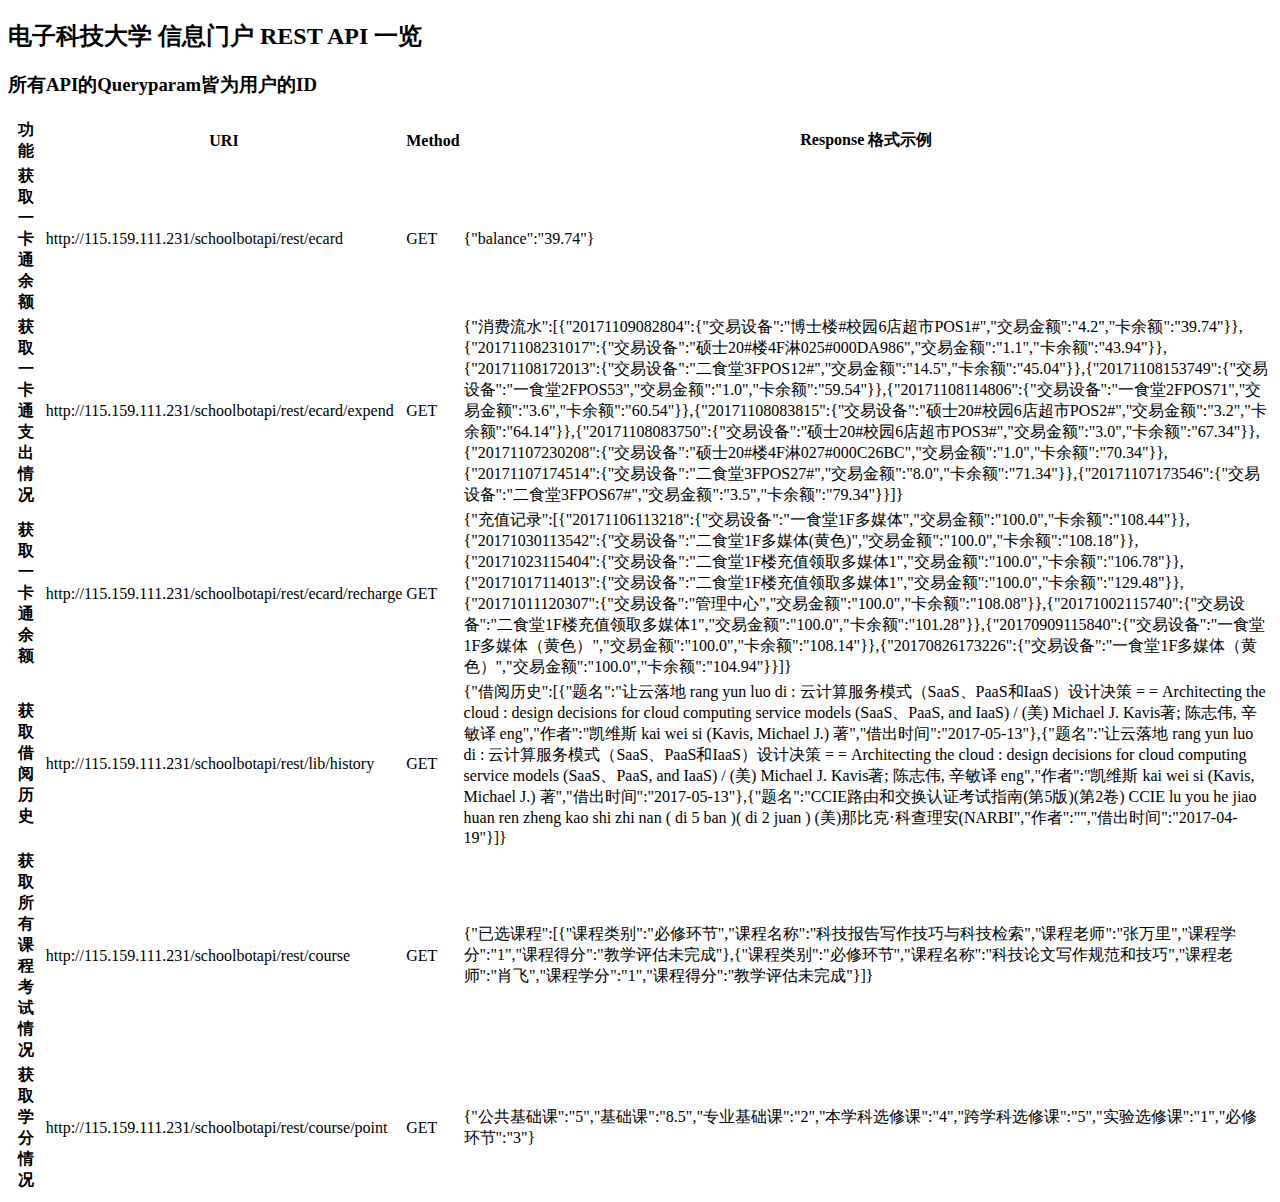
<file: schoolbotapi/target/schoolbotapi/index.html>
<!DOCTYPE html>
<html lang="en">
<head>
    <meta charset="UTF-8">
    <title>UESTC REST API</title>
</head>
<body>
<h2>电子科技大学 信息门户 REST API 一览</h2>
<h3>所有API的Queryparam皆为用户的ID</h3>
<table>
    <tr>
        <th>功能</th>
        <th>URI</th>
        <th>Method</th>
        <th>Response 格式示例</th>
    </tr>
    <tr>
        <th>获取一卡通余额</th>
        <td>http://115.159.111.231/schoolbotapi/rest/ecard</td>
        <td>GET</td>
        <td>{"balance":"39.74"}</td>
    </tr>
    <tr>
        <th>获取一卡通支出情况</th>
        <td>http://115.159.111.231/schoolbotapi/rest/ecard/expend</td>
        <td>GET</td>
        <td>{"消费流水":[{"20171109082804":{"交易设备":"博士楼#校园6店超市POS1#","交易金额":"4.2","卡余额":"39.74"}},{"20171108231017":{"交易设备":"硕士20#楼4F淋025#000DA986","交易金额":"1.1","卡余额":"43.94"}},{"20171108172013":{"交易设备":"二食堂3FPOS12#","交易金额":"14.5","卡余额":"45.04"}},{"20171108153749":{"交易设备":"一食堂2FPOS53","交易金额":"1.0","卡余额":"59.54"}},{"20171108114806":{"交易设备":"一食堂2FPOS71","交易金额":"3.6","卡余额":"60.54"}},{"20171108083815":{"交易设备":"硕士20#校园6店超市POS2#","交易金额":"3.2","卡余额":"64.14"}},{"20171108083750":{"交易设备":"硕士20#校园6店超市POS3#","交易金额":"3.0","卡余额":"67.34"}},{"20171107230208":{"交易设备":"硕士20#楼4F淋027#000C26BC","交易金额":"1.0","卡余额":"70.34"}},{"20171107174514":{"交易设备":"二食堂3FPOS27#","交易金额":"8.0","卡余额":"71.34"}},{"20171107173546":{"交易设备":"二食堂3FPOS67#","交易金额":"3.5","卡余额":"79.34"}}]}</td>
    </tr>
    <tr>
        <th>获取一卡通余额</th>
        <td>http://115.159.111.231/schoolbotapi/rest/ecard/recharge</td>
        <td>GET</td>
        <td>{"充值记录":[{"20171106113218":{"交易设备":"一食堂1F多媒体","交易金额":"100.0","卡余额":"108.44"}},{"20171030113542":{"交易设备":"二食堂1F多媒体(黄色)","交易金额":"100.0","卡余额":"108.18"}},{"20171023115404":{"交易设备":"二食堂1F楼充值领取多媒体1","交易金额":"100.0","卡余额":"106.78"}},{"20171017114013":{"交易设备":"二食堂1F楼充值领取多媒体1","交易金额":"100.0","卡余额":"129.48"}},{"20171011120307":{"交易设备":"管理中心","交易金额":"100.0","卡余额":"108.08"}},{"20171002115740":{"交易设备":"二食堂1F楼充值领取多媒体1","交易金额":"100.0","卡余额":"101.28"}},{"20170909115840":{"交易设备":"一食堂1F多媒体（黄色）","交易金额":"100.0","卡余额":"108.14"}},{"20170826173226":{"交易设备":"一食堂1F多媒体（黄色）","交易金额":"100.0","卡余额":"104.94"}}]}</td>
    </tr>
    <tr>
        <th>获取借阅历史</th>
        <td>http://115.159.111.231/schoolbotapi/rest/lib/history</td>
        <td>GET</td>
        <td>{"借阅历史":[{"题名":"让云落地 rang yun luo di : 云计算服务模式（SaaS、PaaS和IaaS）设计决策 = = Architecting the cloud : design decisions for cloud computing service models (SaaS、PaaS, and IaaS) / (美) Michael J. Kavis著&#59; 陈志伟, 辛敏译 eng","作者":"凯维斯 kai wei si (Kavis, Michael J.) 著","借出时间":"2017-05-13"},{"题名":"让云落地 rang yun luo di : 云计算服务模式（SaaS、PaaS和IaaS）设计决策 = = Architecting the cloud : design decisions for cloud computing service models (SaaS、PaaS, and IaaS) / (美) Michael J. Kavis著&#59; 陈志伟, 辛敏译 eng","作者":"凯维斯 kai wei si (Kavis, Michael J.) 著","借出时间":"2017-05-13"},{"题名":"CCIE路由和交换认证考试指南(第5版)(第2卷) CCIE lu you he jiao huan ren zheng kao shi zhi nan ( di 5 ban )( di 2 juan ) (美)那比克·科查理安(NARBI","作者":"","借出时间":"2017-04-19"}]}</td>
    </tr>
    <tr>
        <th>获取所有课程考试情况</th>
        <td>http://115.159.111.231/schoolbotapi/rest/course</td>
        <td>GET</td>
        <td>{"已选课程":[{"课程类别":"必修环节","课程名称":"科技报告写作技巧与科技检索","课程老师":"张万里","课程学分":"1","课程得分":"教学评估未完成"},{"课程类别":"必修环节","课程名称":"科技论文写作规范和技巧","课程老师":"肖飞","课程学分":"1","课程得分":"教学评估未完成"}]}</td>
    </tr>
    <tr>
        <th>获取学分情况</th>
        <td>http://115.159.111.231/schoolbotapi/rest/course/point</td>
        <td>GET</td>
        <td>{"公共基础课":"5","基础课":"8.5","专业基础课":"2","本学科选修课":"4","跨学科选修课":"5","实验选修课":"1","必修环节":"3"}</td>
    </tr>
</table>
</body>
</html>
</file>
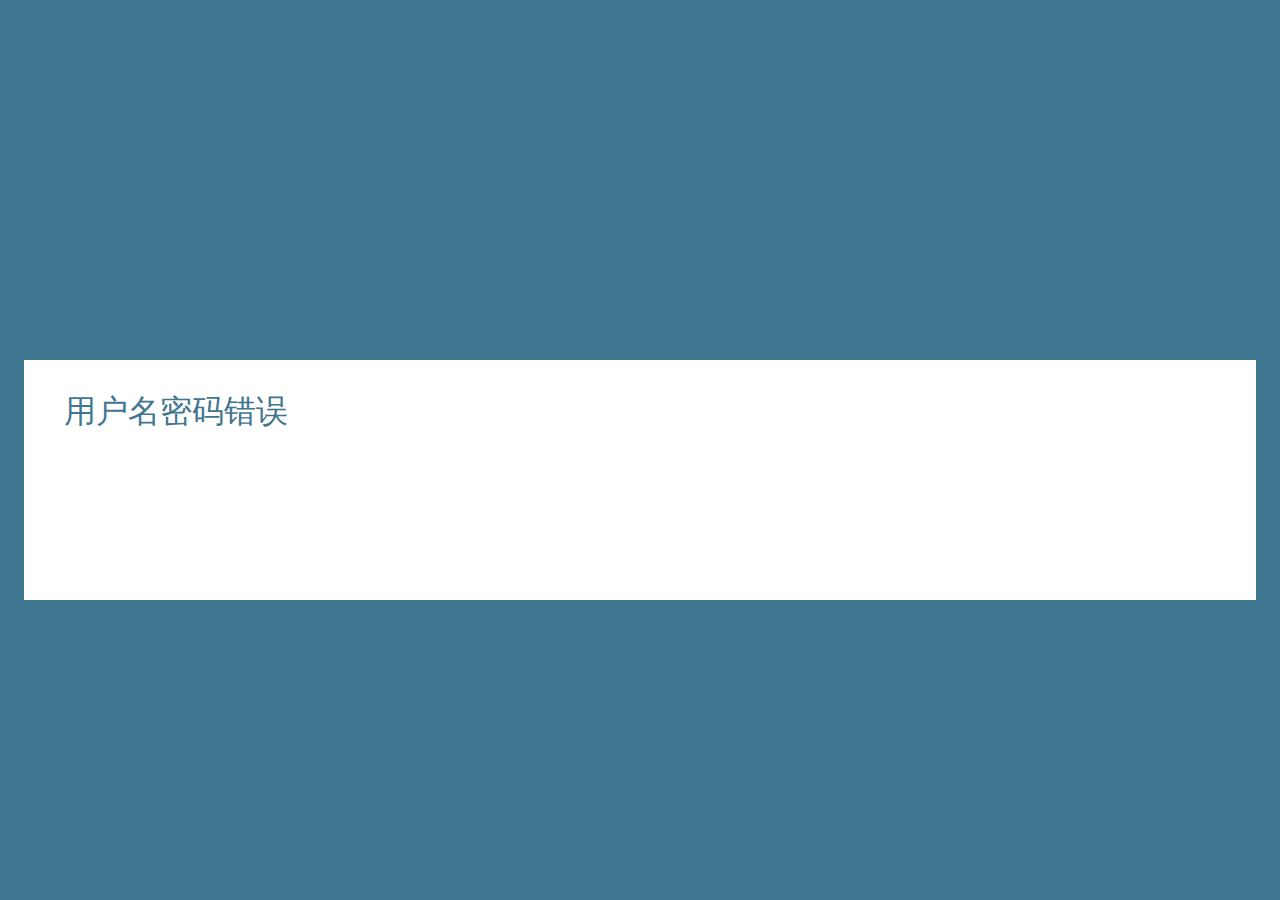
<file: schoolbotapi/target/schoolbotapi/lib/portal/fail.html>
<!DOCTYPE html>
<html lang="en">
<head>
    <meta charset="UTF-8">
    <style type="text/css">
        body {
            position: fixed;
            height: 100%;
            width: 100%;
            margin: 0px;
            background-color: #417690;
        }
        #backgroud {
            background-color: #417690;
        }
        #fail {
            margin-top: 40vh;
            margin-left: auto;
            margin-right: auto;
            text-align: left;
            width: 90%;
            height: 20vh;
            background-color: white;
            padding: 30px 40px 30px 40px;
            font-size: xx-large;
            color: #417690;
        }
    </style>
    <title>出错啦！</title>
</head>
<body >
<div id="backgroud">
        <p  id="fail">用户名密码错误</p>
</div>
</body>
</html>
</file>
